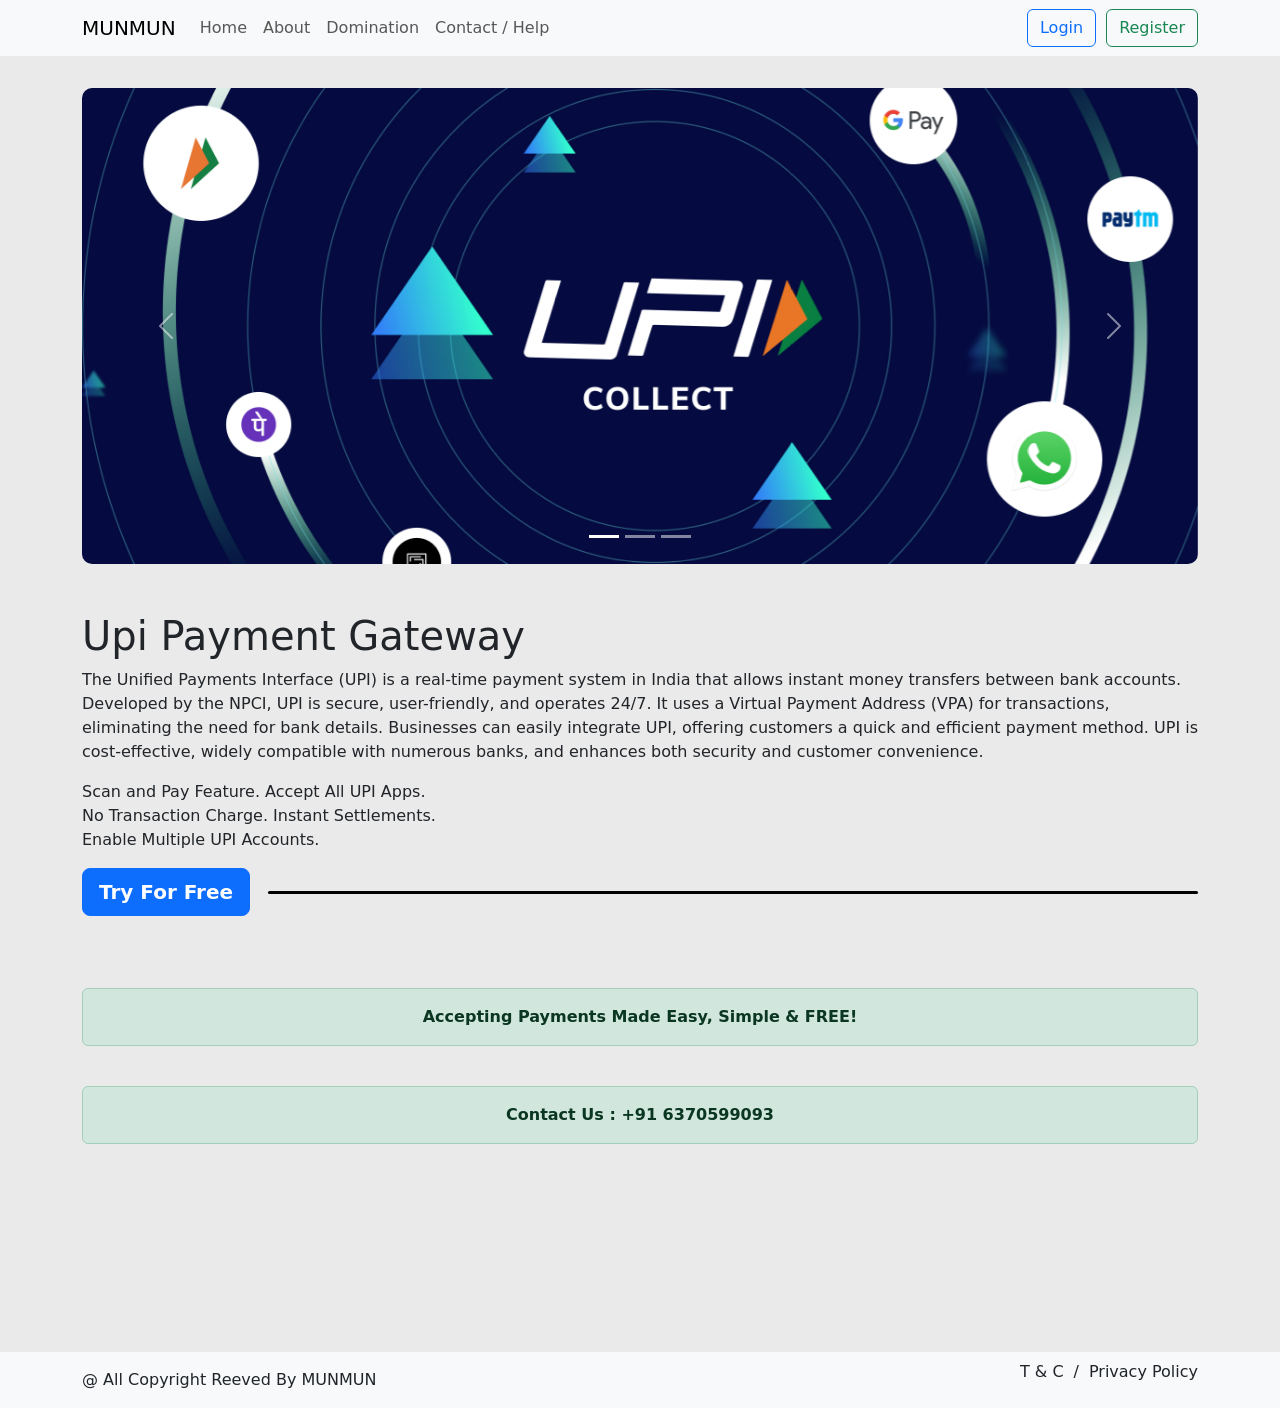
<file: index.html>
<!doctype html>
<html lang="en">

<head>
    <!-- Required meta tags -->
    <meta charset="utf-8">
    <meta name="viewport" content="width=device-width, initial-scale=1">

    <!-- Bootstrap CSS -->
    <link href="https://cdn.jsdelivr.net/npm/bootstrap@5.0.2/dist/css/bootstrap.min.css" rel="stylesheet"
        integrity="sha384-EVSTQN3/azprG1Anm3QDgpJLIm9Nao0Yz1ztcQTwFspd3yD65VohhpuuCOmLASjC" crossorigin="anonymous">

    <title>Hello, world!</title>
</head>

<body style="background-color: #ebeaea;" >








    <nav class="navbar navbar-expand-lg navbar-light bg-light fixed-top">
        <div class="container-fluid container">
            <a class="navbar-brand" href="#">MUNMUN</a>
            <button class="navbar-toggler" type="button" data-bs-toggle="collapse" data-bs-target="#navbarScroll"
                aria-controls="navbarScroll" aria-expanded="false" aria-label="Toggle navigation">
                <span class="navbar-toggler-icon"></span>
            </button>
            <div class="collapse navbar-collapse" id="navbarScroll">
                <ul class="navbar-nav me-auto my-2 my-lg-0 navbar-nav-scroll" style="--bs-scroll-height: 100px;">
                    <li class="nav-item">
                        <a class="nav-link " href="#">Home</a>
                    </li>
                    <li class="nav-item">
                        <a class="nav-link" href="#">About</a>
                    </li>
                    <li class="nav-item">
                        <a class="nav-link" href="#">Domination</a>
                    </li>
                    <li class="nav-item">
                        <a class="nav-link" href="#">Contact / Help</a>
                    </li>
                </ul>
                <div class="d-flex" style="gap: 10px;">
                    <a href="./auth/index" type="button" class="btn btn-outline-primary ">Login</a>
                    <a href="./auth/register" class="btn btn-outline-success ml-1">Register</a>
                </div>
            </div>
        </div>
    </nav>








    <main class="container">




        <br>
        <br>
        <br>
        






        <div id="carouselExampleIndicators" class="carousel slide mt-3" data-bs-ride="carousel"
            style="border-radius: 10px; overflow: hidden;">
            <div class="carousel-indicators">
                <button type="button" data-bs-target="#carouselExampleIndicators" data-bs-slide-to="0" class="active"
                    aria-current="true" aria-label="Slide 1"></button>
                <button type="button" data-bs-target="#carouselExampleIndicators" data-bs-slide-to="1"
                    aria-label="Slide 2"></button>
                <button type="button" data-bs-target="#carouselExampleIndicators" data-bs-slide-to="2"
                    aria-label="Slide 3"></button>
            </div>
            <div class="carousel-inner">
                <div class="carousel-item active">
                    <img src="./assets/my/1.jpg" class="d-block w-100" alt="...">
                </div>
                <div class="carousel-item">
                    <img src="./assets/my/2.jpg" class="d-block w-100" alt="...">
                </div>
                <div class="carousel-item">
                    <img src="./assets/my/3.jpg" class="d-block w-100" alt="...">
                </div>
            </div>
            <button class="carousel-control-prev" type="button" data-bs-target="#carouselExampleIndicators"
                data-bs-slide="prev">
                <span class="carousel-control-prev-icon" aria-hidden="true"></span>
                <span class="visually-hidden">Previous</span>
            </button>
            <button class="carousel-control-next" type="button" data-bs-target="#carouselExampleIndicators"
                data-bs-slide="next">
                <span class="carousel-control-next-icon" aria-hidden="true"></span>
                <span class="visually-hidden">Next</span>
            </button>
        </div>







        <div class="bd-callout bd-callout-info mt-5">
            <h1 id="conveying-meaning-to-assistive-technologies">Upi Payment Gateway</h1>
            <p>
                The Unified Payments Interface (UPI) is a real-time payment system in India that allows instant money
                transfers between bank accounts. Developed by the NPCI, UPI is secure, user-friendly, and operates 24/7.
                It uses a Virtual Payment Address (VPA) for transactions, eliminating the need for bank details.
                Businesses can easily integrate UPI, offering customers a quick and efficient payment method. UPI is
                cost-effective, widely compatible with numerous banks, and enhances both security and customer
                convenience.
            </p>
            <p class="mt-3">
                Scan and Pay Feature. Accept All UPI Apps. <br>
                No Transaction Charge. Instant Settlements.<br>
                Enable Multiple UPI Accounts.
            </p>

            <div style="display: flex; align-items: center; gap: 18px;">

                <button type="button" class="btn btn-primary btn-lg " style="font-weight: 900;">Try For Free</button>
                <div style="width: 100px; height: 3px; background-color: #000000; border-radius: 100px; flex-grow: 1;"></div>

            </div>


        </div>



        <br>
        <br>
        <br>


        <div class="alert alert-success " role="alert" style="font-weight: 900; text-align: center;">
            Accepting Payments Made Easy, Simple & FREE!
        </div>

        <br>


        <div class="alert alert-success " role="alert" style="font-weight: 900; text-align: center;">
            Contact Us : +91 6370599093
        </div>






        <br>
        <br>
        <br>
        <br>
        <br>
        <br>
        <br>
        <br>









    </main>

























    <nav class="navbar navbar-expand-lg navbar-light bg-light">
        <div class="container-fluid container">
            <a class="nav-item text-dark" href="#" style="text-decoration: auto;">@ All Copyright Reeved By MUNMUN</a>

            <div class="d-flex" style="gap: 10px;">
                <a class="nav-item text-dark" href="#" style="text-decoration: auto;">T & C</a> 
                <p class="text-dark" >/</p>
                <a class="nav-item text-dark" href="#" style="text-decoration: auto;">Privacy Policy</a>
            </div>
        </div>
    </nav>



























    <!-- Optional JavaScript; choose one of the two! -->

    <!-- Option 1: Bootstrap Bundle with Popper -->
    <script src="https://cdn.jsdelivr.net/npm/bootstrap@5.0.2/dist/js/bootstrap.bundle.min.js"
        integrity="sha384-MrcW6ZMFYlzcLA8Nl+NtUVF0sA7MsXsP1UyJoMp4YLEuNSfAP+JcXn/tWtIaxVXM"
        crossorigin="anonymous"></script>

    <!-- Option 2: Separate Popper and Bootstrap JS -->
    <!--
    <script src="https://cdn.jsdelivr.net/npm/@popperjs/core@2.9.2/dist/umd/popper.min.js" integrity="sha384-IQsoLXl5PILFhosVNubq5LC7Qb9DXgDA9i+tQ8Zj3iwWAwPtgFTxbJ8NT4GN1R8p" crossorigin="anonymous"></script>
    <script src="https://cdn.jsdelivr.net/npm/bootstrap@5.0.2/dist/js/bootstrap.min.js" integrity="sha384-cVKIPhGWiC2Al4u+LWgxfKTRIcfu0JTxR+EQDz/bgldoEyl4H0zUF0QKbrJ0EcQF" crossorigin="anonymous"></script>
    -->
</body>

</html>
</file>
